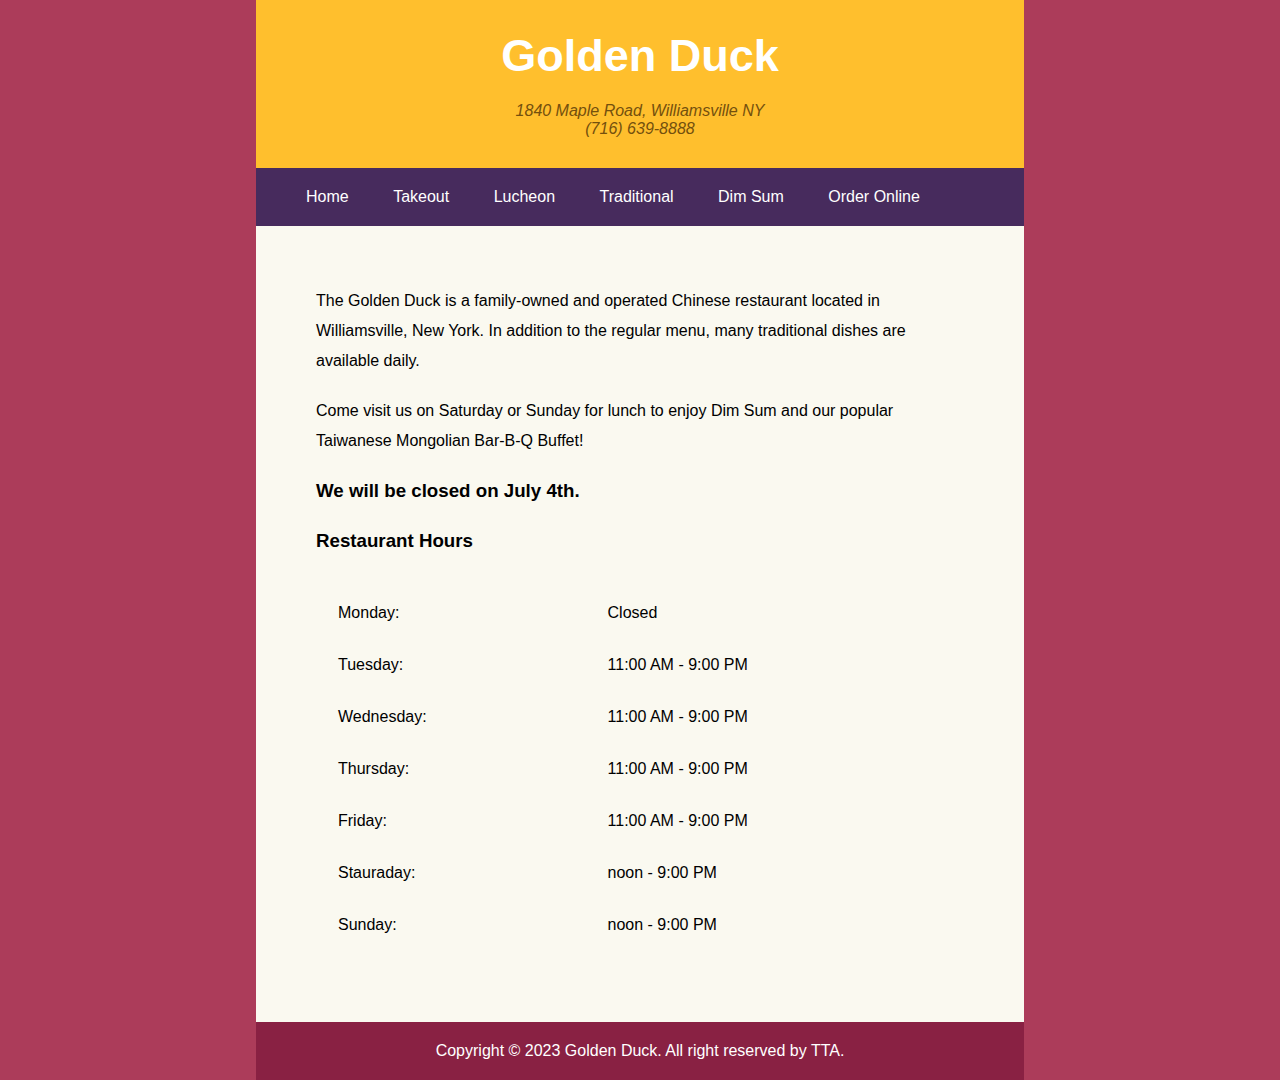
<file: index.html>
<!DOCTYPE html>
<html lang="en">
<head>
    <meta charset="UTF-8">
    <meta name="viewport" content="width=device-width, initial-scale=1.0">
    <title>Golden Duck</title>
    <link rel="shortcut icon" href="images/favicon.ico" type="image/x-icon">
    <link rel="stylesheet" href="css/style.css">
</head>
<!-- https://www.goldenduckrestaurant.com/ -->
<body>
    <header>
        <h1>Golden Duck</h1>
        <address>
            1840 Maple Road, Williamsville NY <br>
            (716) 639-8888
        </address>
    </header>
    <main>
        <nav>
            <ul>
                <li><a href="index.html">Home</a></li>
                <li><a href="takeout.html">Takeout</a></li>
                <li><a href="lunch.html">Lucheon</a></li>
                <li><a href="traditional.html">Traditional</a></li>
                <li><a href="dimsum.html">Dim Sum</a></li>
                <li><a href="order.html">Order Online</a></li>
            </ul>
        </nav>
        <section>
            <p>The Golden Duck is a family-owned and operated Chinese restaurant located in Williamsville, New York. In addition to the regular menu, many traditional dishes are available daily.</p>
            <p>Come visit us on Saturday or Sunday for lunch to enjoy Dim Sum and our popular Taiwanese Mongolian Bar-B-Q Buffet!</p>
            <h3>We will be closed on July 4th.</h3>
            <h3>Restaurant Hours</h3>
            <table>
                <tr>
                    <td>Monday:</td>
                    <td>Closed</td>
                </tr>
                <tr>
                    <td>Tuesday:</td>
                    <td>11:00 AM - 9:00 PM</td>
                </tr>
                <tr>
                    <td>Wednesday:</td>
                    <td>11:00 AM - 9:00 PM</td>
                </tr>
                <tr>
                    <td>Thursday:</td>
                    <td>11:00 AM - 9:00 PM</td>
                </tr>
                <tr>
                    <td>Friday:</td>
                    <td>11:00 AM - 9:00 PM</td>
                </tr>
                <tr>
                    <td>Stauraday:</td>
                    <td>noon - 9:00 PM</td>
                </tr>
                <tr>
                    <td>Sunday:</td>
                    <td>noon - 9:00 PM</td>
                </tr>
            </table>
        </section>
    </main>
    <footer>
        <p>Copyright &copy; 2023 Golden Duck. All right reserved by TTA. </p>
    </footer>
</body>
</html>
</file>
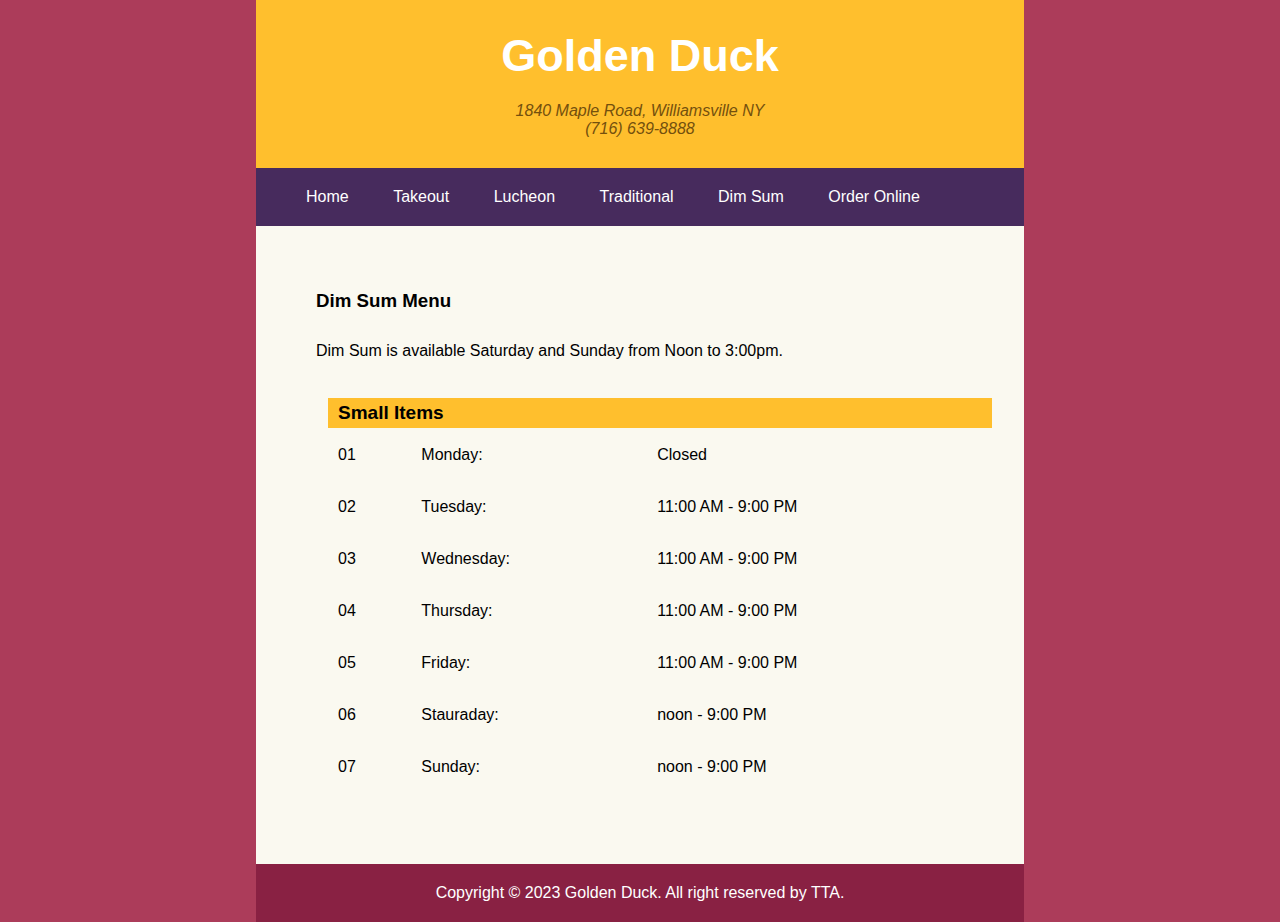
<file: dimsum.html>
<!DOCTYPE html>
<html lang="en">
<head>
    <meta charset="UTF-8">
    <meta name="viewport" content="width=device-width, initial-scale=1.0">
    <title>Golden Duck</title>
    <link rel="shortcut icon" href="images/favicon.ico" type="image/x-icon">
    <link rel="stylesheet" href="css/style.css">
</head>
<!-- https://www.goldenduckrestaurant.com/ -->
<body>
    <header>
        <h1>Golden Duck</h1>
        <address>
            1840 Maple Road, Williamsville NY <br>
            (716) 639-8888
        </address>
    </header>
    <main>
        <nav>
            <ul>
                <li><a href="index.html">Home</a></li>
                <li><a href="takeout.html">Takeout</a></li>
                <li><a href="lunch.html">Lucheon</a></li>
                <li><a href="traditional.html">Traditional</a></li>
                <li><a href="dimsum.html">Dim Sum</a></li>
                <li><a href="order.html">Order Online</a></li>
            </ul>
        </nav>
        <section>            
            <h3>Dim Sum Menu</h3>
            <p>Dim Sum is available Saturday and Sunday from Noon to 3:00pm.</p>
            <table>
                <tr>
                    <th colspan="3">Small Items</th>
                </tr>
                <tr>
                    <td>01</td>
                    <td>Monday:</td>
                    <td>Closed</td>
                </tr>
                <tr>
                    <td>02</td>
                    <td>Tuesday:</td>
                    <td>11:00 AM - 9:00 PM</td>
                </tr>
                <tr>
                    <td>03</td>
                    <td>Wednesday:</td>
                    <td>11:00 AM - 9:00 PM</td>
                </tr>
                <tr>
                    <td>04</td>
                    <td>Thursday:</td>
                    <td>11:00 AM - 9:00 PM</td>
                </tr>
                <tr>
                    <td>05</td>
                    <td>Friday:</td>
                    <td>11:00 AM - 9:00 PM</td>
                </tr>
                <tr>
                    <td>06</td>
                    <td>Stauraday:</td>
                    <td>noon - 9:00 PM</td>
                </tr>
                <tr>
                    <td>07</td>
                    <td>Sunday:</td>
                    <td>noon - 9:00 PM</td>
                </tr>
            </table>
        </section>
    </main>
    <footer>
        <p>Copyright &copy; 2023 Golden Duck. All right reserved by TTA. </p>
    </footer>
</body>
</html>
</file>
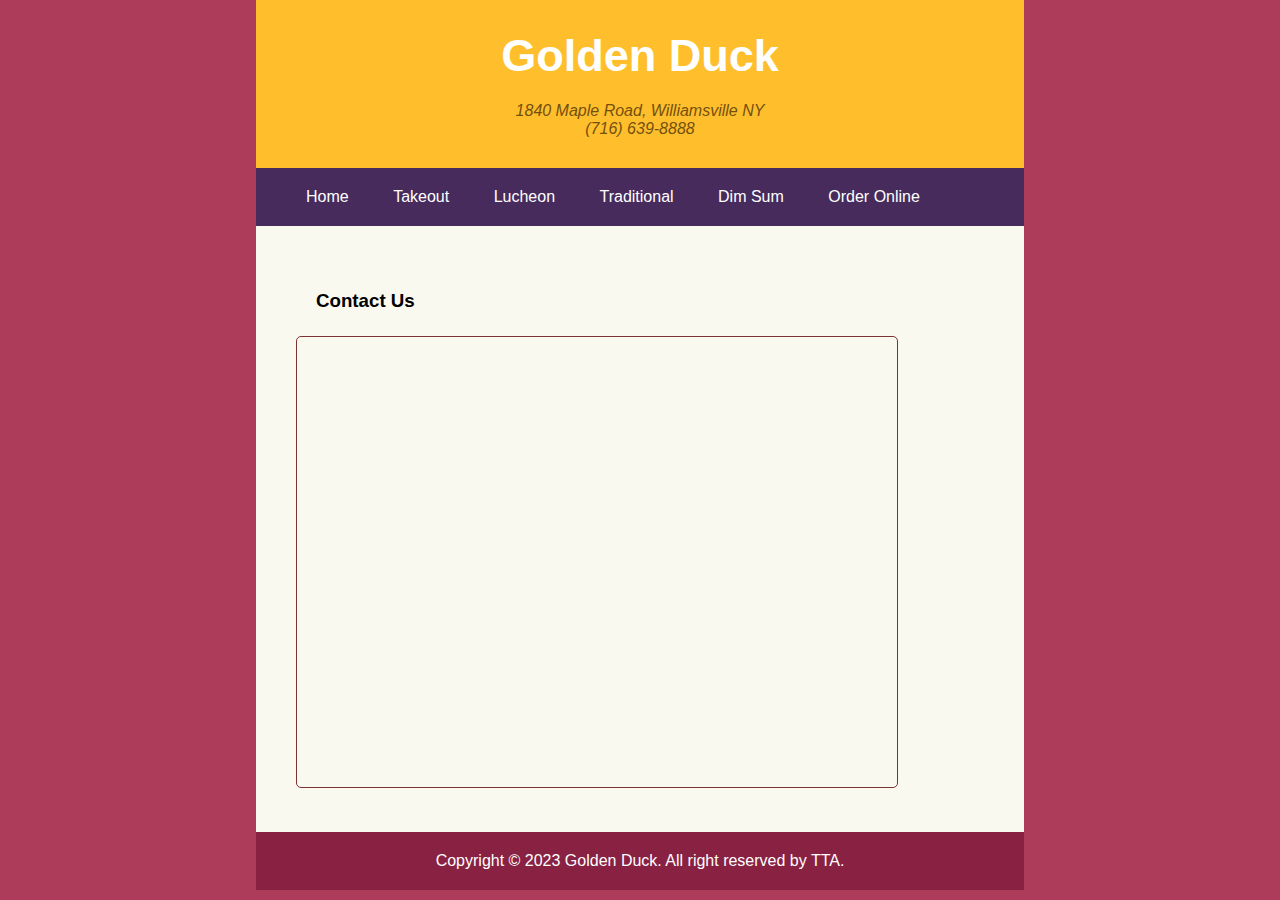
<file: order.html>
<!DOCTYPE html>
<html lang="en">
<head>
    <meta charset="UTF-8">
    <meta name="viewport" content="width=device-width, initial-scale=1.0">
    <title>Golden Duck</title>
    <link rel="shortcut icon" href="images/favicon.ico" type="image/x-icon">
    <link rel="stylesheet" href="css/style.css">
</head>
<!-- https://www.goldenduckrestaurant.com/ -->
<body>
    <header>
        <h1>Golden Duck</h1>
        <address>
            1840 Maple Road, Williamsville NY <br>
            (716) 639-8888
        </address>
    </header>
    <main>
        <nav>
            <ul>
                <li><a href="index.html">Home</a></li>
                <li><a href="takeout.html">Takeout</a></li>
                <li><a href="lunch.html">Lucheon</a></li>
                <li><a href="traditional.html">Traditional</a></li>
                <li><a href="dimsum.html">Dim Sum</a></li>
                <li><a href="order.html">Order Online</a></li>
            </ul>
        </nav>
        <section>
            <h3>Contact Us</h3>
            <iframe src="https://www.google.com/maps/embed?pb=!1m18!1m12!1m3!1d3818.342734800909!2d96.19659010938291!3d16.85893191774946!2m3!1f0!2f0!3f0!3m2!1i1024!2i768!4f13.1!3m3!1m2!1s0x30c19307c4b7211f%3A0x3c081390d2ee7a12!2sCity%20Mall%20%7C%20Shwe%20Pinlon!5e0!3m2!1sen!2smm!4v1692851363683!5m2!1sen!2smm" width="600" height="450" style="border:1px solid #7c3333;border-radius: 5px;" allowfullscreen="" loading="lazy" referrerpolicy="no-referrer-when-downgrade"></iframe>
        </section>
    </main>
    <footer>
        <p>Copyright &copy; 2023 Golden Duck. All right reserved by TTA. </p>
    </footer>
</body>
</html>
</file>
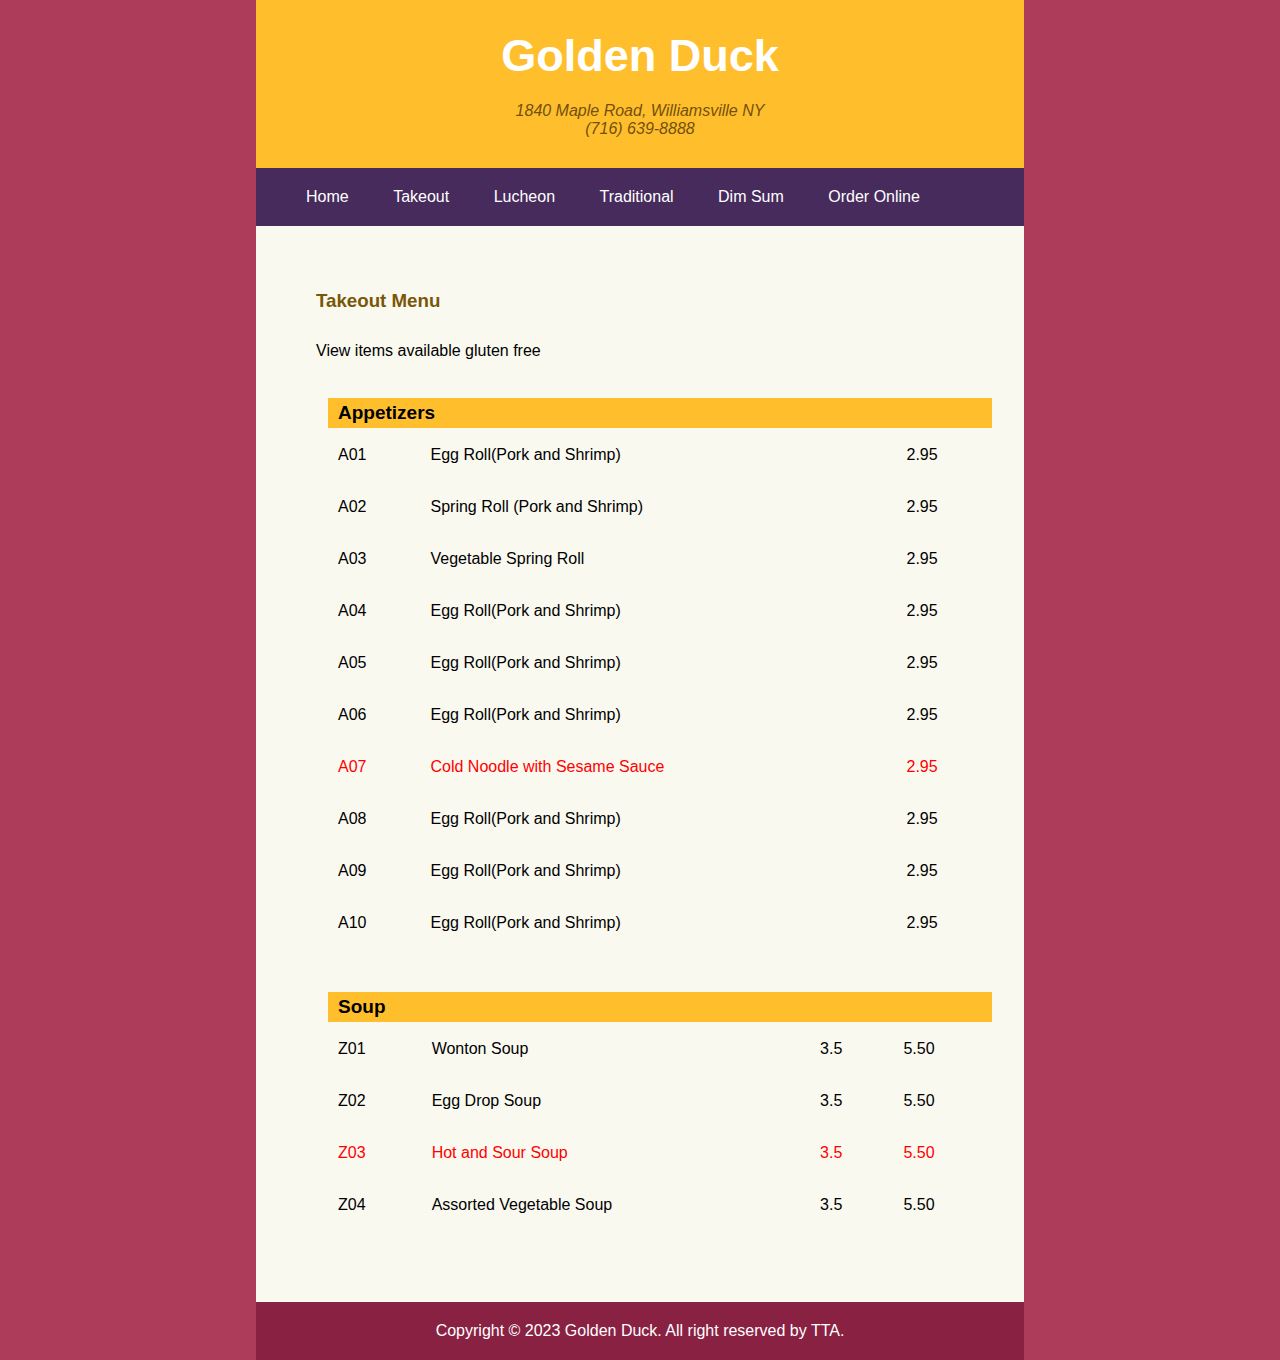
<file: takeout.html>
<!DOCTYPE html>
<html lang="en">
<head>
    <meta charset="UTF-8">
    <meta name="viewport" content="width=device-width, initial-scale=1.0">
    <title>Golden Duck</title>
    <link rel="shortcut icon" href="images/favicon.ico" type="image/x-icon">
    <link rel="stylesheet" href="css/style.css">
</head>
<!-- https://www.goldenduckrestaurant.com/ -->
<body>
    <header>
        <h1>Golden Duck</h1>
        <address>
            1840 Maple Road, Williamsville NY <br>
            (716) 639-8888
        </address>
    </header>
    <main>
        <nav>
            <ul>
                <li><a href="index.html">Home</a></li>
                <li><a href="takeout.html">Takeout</a></li>
                <li><a href="lunch.html">Lucheon</a></li>
                <li><a href="traditional.html">Traditional</a></li>
                <li><a href="dimsum.html">Dim Sum</a></li>
                <li><a href="order.html">Order Online</a></li>
            </ul>
        </nav>
        <section>
            <h3 class="gold">Takeout Menu</h3>
            <p>View items available gluten free</p>
            <table>
                <tr>
                    <th colspan="3">Appetizers</th>
                </tr>
                <tr>
                    <td>A01</td>
                    <td>Egg Roll(Pork and Shrimp)</td>
                    <td>2.95</td>
                </tr>
                <tr>
                    <td>A02</td>
                    <td>Spring Roll (Pork and Shrimp)</td>
                    <td>2.95</td>
                </tr>
                <tr>
                    <td>A03</td>
                    <td>Vegetable Spring Roll</td>
                    <td>2.95</td>
                </tr>
                <tr>
                    <td>A04</td>
                    <td>Egg Roll(Pork and Shrimp)</td>
                    <td>2.95</td>
                </tr>
                <tr>
                    <td>A05</td>
                    <td>Egg Roll(Pork and Shrimp)</td>
                    <td>2.95</td>
                </tr>
                <tr>
                    <td>A06</td>
                    <td>Egg Roll(Pork and Shrimp)</td>
                    <td>2.95</td>
                </tr>
                <tr class="red">
                    <td>A07</td>
                    <td>Cold Noodle with Sesame Sauce</td>
                    <td>2.95</td>
                </tr>
                <tr>
                    <td>A08</td>
                    <td>Egg Roll(Pork and Shrimp)</td>
                    <td>2.95</td>
                </tr>
                <tr>
                    <td>A09</td>
                    <td>Egg Roll(Pork and Shrimp)</td>
                    <td>2.95</td>
                </tr>
                <tr>
                    <td>A10</td>
                    <td>Egg Roll(Pork and Shrimp)</td>
                    <td>2.95</td>
                </tr>
            </table>

            <table>
                <tr>
                    <th colspan="4">Soup</th>
                </tr>
                <tr>
                    <td>Z01</td>
                    <td>Wonton Soup</td>
                    <td>3.5</td>
                    <td>5.50</td>
                </tr>
                <tr>
                    <td>Z02</td>
                    <td>Egg Drop Soup</td>
                    <td>3.5</td>
                    <td>5.50</td>
                </tr>
                <tr class="red">
                    <td>Z03</td>
                    <td>Hot and Sour Soup</td>
                    <td>3.5</td>
                    <td>5.50</td>
                </tr>
                <tr>
                    <td>Z04</td>
                    <td>Assorted Vegetable Soup</td>
                    <td>3.5</td>
                    <td>5.50</td>
                </tr>
            </table>
        </section>
    </main>
    <footer>
        <p>Copyright &copy; 2023 Golden Duck. All right reserved by TTA. </p>
    </footer>
</body>
</html>
</file>
<file: css/style.css>
*{
    margin:0;
    padding:0;
}
body{
    padding-left:20%;
    padding-right:20%;
    background-color: #ac3c5a;
    font-family: 'Trebuchet MS', 'Lucida Sans Unicode', 'Lucida Grande', 'Lucida Sans', Arial, sans-serif;
}
header{    
    background-color: #ffbf2d;
    padding:20px;    
    text-align: center;
}
h1{
    font-weight: bold;
    font-size:45px;
    color:#FFF;
    margin:10px;
}
address{
    color:#74500d;
    padding:10px;
}
nav{
    background-color: #472b5d;
    padding:20px;    
}
nav ul li{
    display: inline;
    margin-left:20px;
}
nav ul li a{
    color:#FFF;
    padding:10px;
    text-decoration: none;
}
nav ul li a:hover{
    color:#b09610;
    text-decoration: underline;
    text-shadow: 1px 1px 1px #472b5d;
}
section{
    background-color: #faf9f0;
    padding:40px;
}
section p,h3,table{
    margin:20px;
    line-height: 30px;
}
footer{
    background-color: #892143;
    color:#FFF;
    padding:20px;
}
footer p{
    margin:0 auto;
    text-align: center;
}
/* takeout page */
table{
    width: 100%;
}
table,td{
    padding:10px;
}
table th{
    text-align: left;
    font-size: 19px;
    background-color: #ffbf2d;
    padding-left:10px;
}
.red{
    color:red;
}
.gold{
    color:#785709;
}
</file>
